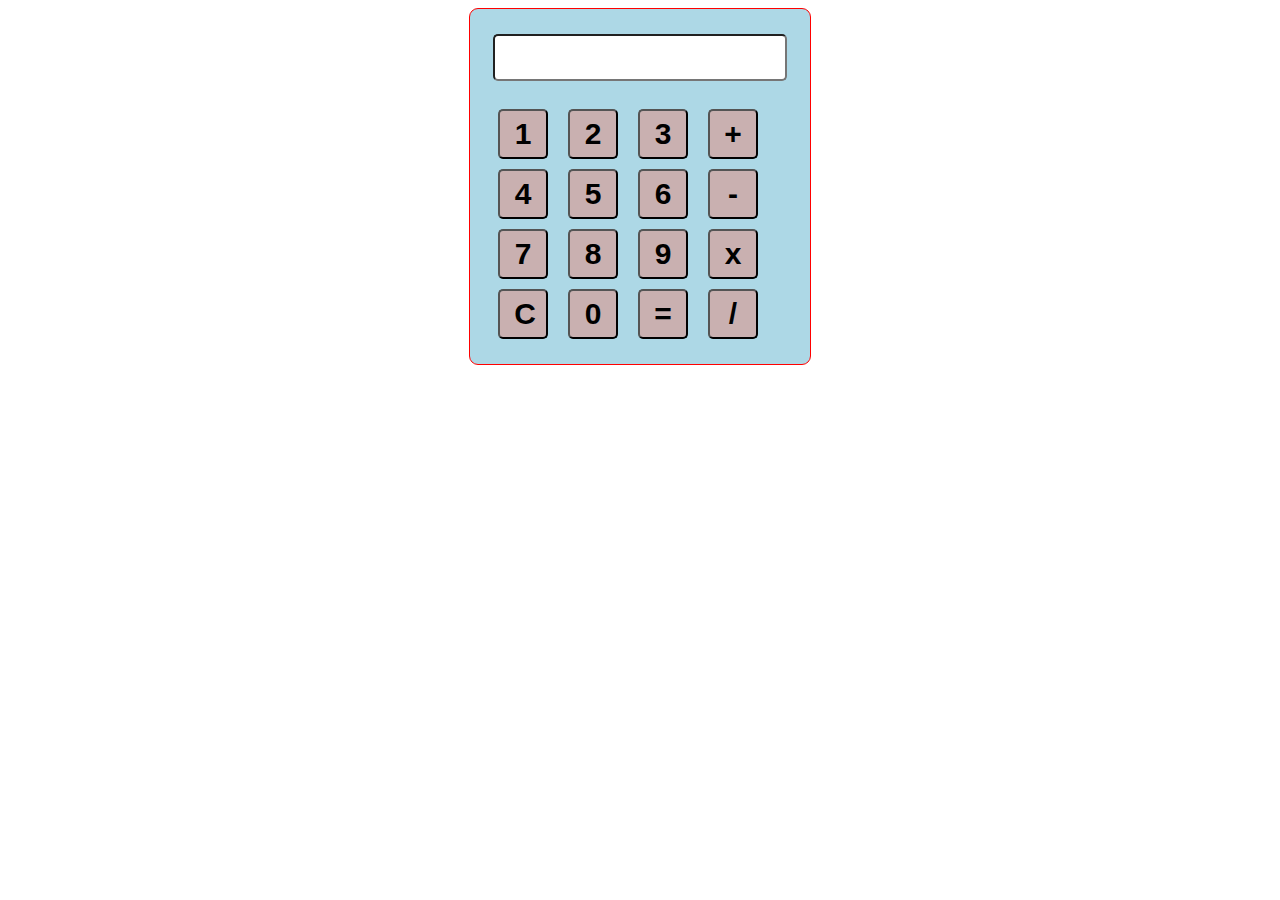
<file: index.html>
<!DOCTYPE html>
<html>
    <head>
        <title>Calculator</title>
        <link rel="stylesheet" href="style.css">
    </head>
    <body>
        <div id='calc-contain'>
  
          <form name="calculator">
            
            <input type="text" name="answer" />
            <br>
            
            <input type="button" value=" 1 " onclick="calculator.answer.value += '1'" />
            <input type="button" value=" 2 " onclick="calculator.answer.value += '2'" />
            <input type="button" value=" 3 " onclick="calculator.answer.value += '3'" />
            <input type="button" value=" + " onclick="calculator.answer.value += '+'" />
            <br/>
            
            <input type="button" value=" 4 " onclick="calculator.answer.value += '4'" />
            <input type="button" value=" 5 " onclick="calculator.answer.value += '5'" />
            <input type="button" value=" 6 " onclick="calculator.answer.value += '6'" />
            <input type="button" value=" - " onclick="calculator.answer.value += '-'" />
            </br>
          
            <input type="button" value=" 7 " onclick="calculator.answer.value += '7'" />
            <input type="button" value=" 8 " onclick="calculator.answer.value += '8'" />
            <input type="button" value=" 9 " onclick="calculator.answer.value += '9'" />
            <input type="button" value=" x " onclick="calculator.answer.value += '*'" />
            </br>
        
            <input type="button" value=" C " onclick="calculator.answer.value = ''" />
            <input type="button" value=" 0 " onclick="calculator.answer.value += '0'" />
            <input type="button" value=" = " onclick="calculator.answer.value = eval(calculator.answer.value)" />
            <input type="button" value=" / " onclick="calculator.answer.value += '/'" />
            </br>
  
    
          </form>
          
        </div>
    </body>
</html>
</file>
<file: style.css>
#calc-contain{
  position: relative;
  width: 300px;
  border: 1px solid red;
  background-color: lightblue; 
  border-radius: 9px;
  margin: 0px auto;
  padding: 20px 20px ;
}
input[type=button] {
  background: rgb(201, 176, 176);
  width: 50px;
  height: 50px;
  font-size: 30px;
  font-weight: 600;
  border-radius: 5px;
  margin: 5px 8px;
}

input[type=button]:hover {
  background-color: black;
  color: white;
}

input[type = text] {
  position: relative;
  display: block;
  width: 90%;
  margin: 5px auto;
  font-size: 20px;
  border-radius: 5px;
  padding: 10px;
}
</file>
